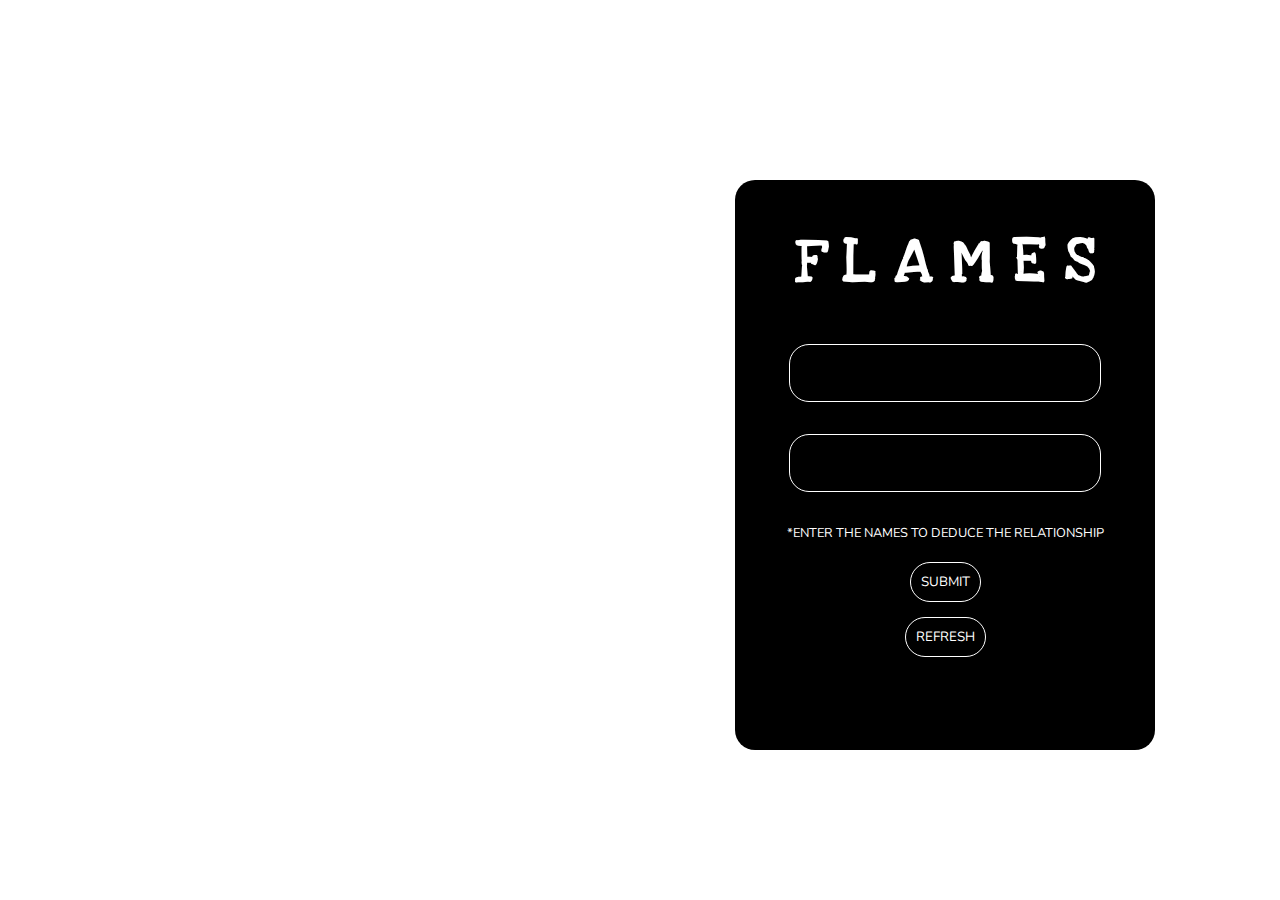
<file: index.html>
<!-- INDEX PAGE FOR THE FLAMES WEB APPLICATION -->

<!DOCTYPE html>
<html lang="en">
	<head>
		<!-- META TAGS -->
		<meta charset="UTF-8">
		<meta name="description" content="nostalgic game">
		<meta name="keywords" content="flames,FLAMES,relationship between two people,nostalgic">
		<meta name="author" content="AJAI QMAR">
		<meta name="viewport" content="width=device-width , initial-scale=1.0">
		
		<!-- TITLE FOR THE WEB APPLICATION -->
		<title>FLAMES</title>
		
		<!-- CSS FOR THE INDEX PAGE -->
		<link rel="stylesheet" media="screen and (min-width:770px)" href="CSS/index_2.css">
		<link rel="stylesheet" media="screen and (min-width:1160px)" href="CSS/index.css">
		<link rel="stylesheet" media="screen and (max-width:770px)" href="CSS/index_ph.css">
		
		<!-- FONTS -->
		<link rel="preconnect" href="https://fonts.googleapis.com">
		<link rel="preconnect" href="https://fonts.gstatic.com" crossorigin>
		<link href="https://fonts.googleapis.com/css2?family=Love+Ya+Like+A+Sister&family=Nunito:wght@200&display=swap" rel="stylesheet">
	</head>
	<body>
		
		<div id="b">
			<h2 id="F">F</h2><h2 id="L">L</h2><h2 id="A">A</h2><h2 id="M">M</h2><h2 id="E">E</h2><h2 id="S">S</h2>
			<div id="output"></div>
			<input id="username1" type="username" ></input>
			<input id="username2" type="username" ></input>
			<p>*ENTER THE NAMES TO DEDUCE THE RELATIONSHIP</p>
			<button id="submit" onclick="calculate()" >SUBMIT</button>
			<button id="refresh" onclick="refreshBoard()" >REFRESH</button>
		</div>

		<!-- JS FOR THE INDEX PAGE -->
		<script src="JS/index.js"></script>
	</body>
</html>
</file>
<file: CSS/index_2.css>
/* CSS - IPAD / TABLET DEVICES */


/* HTML ELEMENT REFERENCE */
*{
	padding:0;
	margin:0;
}
body{
	font-family: 'Love Ya Like A Sister', cursive;
	color:#ffffff;
}
h2{
	display:inline-block;
	margin:0.625rem;
	margin-top:2rem;
	color:#ffffff;
	font-size:4rem;
}
input{
	color:#ffffff;
	display:block;
	margin:2rem auto;
	padding:0.9375rem;
	width:70%;
	outline:none;
	text-align:center;
	border:1px solid #ffffff;
	color:#ffffff;
	text-transform:uppercase;
	border-radius:1.25rem;
	-webkit-border-radius:1.25rem;
	-o-border-radius:1.25rem;
	-moz-border-radius:1.25rem;
	-ms-border-radius:1.25rem;
	background-color:#000000;
	font-family: 'Nunito', sans-serif;
	font-size : 1.2rem;
}
p{
	font-family: 'Nunito', sans-serif;
	font-size : 0.8rem;
}


/* HTML ID REFERENCE */
#submit{
	display:block;
	margin: 1.25rem auto 2.5rem;
	padding:0.625rem;
	color:#ffffff;
	background-color:#000000;
	border:0.0625rem solid #ffffff;
	outline:none;
	cursor:pointer;
	font-family: 'Nunito', sans-serif;
	border-radius:1.25rem;
	-webkit-border-radius:1.25rem;
	-o-border-radius:1.25rem;
	-moz-border-radius:1.25rem;
	-ms-border-radius:1.25rem;
}
#refresh{
	display:block;
	margin:-1.5625rem auto;
	padding:0.625rem;
	color:#ffffff;
	background-color:#000000;
	border:0.0625rem solid #ffffff;
	outline:none;
	cursor:pointer;
	font-family: 'Nunito', sans-serif;
	border-radius:1.25rem;
	-webkit-border-radius:1.25rem;
	-o-border-radius:1.25rem;
	-moz-border-radius:1.25rem;
	-ms-border-radius:1.25rem;
}
#submit:hover,#refresh:hover{
	color:#000000;
	background-color:#ffffff;
}
#b{
	background:#000000;
	transform:translate(23.4375rem,11.25rem);
	height:34.375rem;
	width:25rem;
	text-align:center;
	padding:0.625rem;
	border-radius:1.25rem;
	-webkit-border-radius:1.25rem;
	-o-border-radius:1.25rem;
	-moz-border-radius:1.25rem;
	-ms-border-radius:1.25rem;
}
#output{
	font-family: 'Love Ya Like A Sister', cursive;
	font-size: 2rem;
}
</file>
<file: CSS/index.css>
/* CSS - DESKTOP */

/* HTML ELEMENTS REFERENCE */
*{
	padding:0;
	margin:0;
}
body{
	font-family: 'Love Ya Like A Sister', cursive;
	color:#ffffff;
}
h2{
	display:inline-block;
	margin:0.625rem;
	margin-top:2rem;
	color:#ffffff;
	font-size:4rem;
}
input{
	color:#ffffff;
	display:block;
	margin:2rem auto;
	padding:0.9375rem;
	width:70%;
	outline:none;
	text-align:center;
	border:1px solid #ffffff;
	color:#ffffff;
	text-transform:uppercase;
	border-radius:1.25rem;
	-webkit-border-radius:1.25rem;
	-o-border-radius:1.25rem;
	-moz-border-radius:1.25rem;
	-ms-border-radius:1.25rem;
	background-color:#000000;
	font-family: 'Nunito', sans-serif;
	font-size : 1.2rem;
}
p{
	font-family: 'Nunito', sans-serif;
	font-size : 0.8rem;
}


/* HTML ID REFERENCE */
#submit{
	display:block;
	margin: 1.25rem auto 2.5rem;
	padding:0.625rem;
	color:#ffffff;
	background-color:#000000;
	border:0.0625rem solid #ffffff;
	outline:none;
	cursor:pointer;
	font-family: 'Nunito', sans-serif;
	border-radius:1.25rem;
	-webkit-border-radius:1.25rem;
	-o-border-radius:1.25rem;
	-moz-border-radius:1.25rem;
	-ms-border-radius:1.25rem;
}
#refresh{
	display:block;
	margin:-1.5625rem auto;
	padding:0.625rem;
	color:#ffffff;
	background-color:#000000;
	border:0.0625rem solid #ffffff;
	outline:none;
	cursor:pointer;
	font-family: 'Nunito', sans-serif;
	border-radius:1.25rem;
	-webkit-border-radius:1.25rem;
	-o-border-radius:1.25rem;
	-moz-border-radius:1.25rem;
	-ms-border-radius:1.25rem;
}
#submit:hover,#refresh:hover{
	color:#000000;
	background-color:#ffffff;
}
#b{
	background:#000000;
	transform:translate(45.9375rem,11.25rem);
	height:34.375rem;
	width:25rem;
	text-align:center;
	padding:0.625rem;
	border-radius:1.25rem;
	-webkit-border-radius:1.25rem;
	-o-border-radius:1.25rem;
	-moz-border-radius:1.25rem;
	-ms-border-radius:1.25rem;
}
#output{
	font-family: 'Love Ya Like A Sister', cursive;
	font-size: 2rem;
}
</file>
<file: CSS/index_ph.css>
/* CSS - MOBILE DEVICES */

/* HTML ELEMENT REFERENCE */
*{
	padding:0px;
	margin:0px;;
}
body,html{
	height:100%;
}
h2{
	font-family: 'Love Ya Like A Sister', cursive;
	color:#ffffff;
	display:inline-block;
	margin:1%;
	margin-top:10%;
	font-size:300%;
}
input{
	color:#ffffff;
	display:block;
	margin:5% auto;
	width:50%;
	padding:1%;
	border:1px solid #ffffff;
	color:#ffffff;
	background-color:#000000;
	text-align:center;
	text-transform:uppercase;
	border-radius:20px;
	-webkit-border-radius:20px;
	-o-border-radius:20px;
	-moz-border-radius:20px;
	-ms-border-radius:20px;
	outline:none;
	font-family: 'Nunito', sans-serif;
	font-size : 1.2rem;
}
button{
	display:block;
	margin:2% auto;
	padding:1%;
	background:#000000;
	color:#ffffff;
	border:1px solid #ffffff;
	border-radius:20px;
	-webkit-border-radius:20px;
	-o-border-radius:20px;
	-moz-border-radius:20px;
	-ms-border-radius:20px;
	outline:none;
}
button:hover{
	color:#000000;
	background:#ffffff;
}
p{
	color:#ffffff;
	font-family: 'Nunito', sans-serif;
	width:80%;
	margin:0 auto;
	font-size : 0.8rem;
}


/* HTML ID REFERENCE */
#b{
	background:#000000;
	height:900px;
	text-align:center;
	background-size:cover;
	background-position:center;
}
#output{
	color:#ffffff;
	font-family: 'Love Ya Like A Sister', cursive;
	font-size: 2rem;
}
</file>
